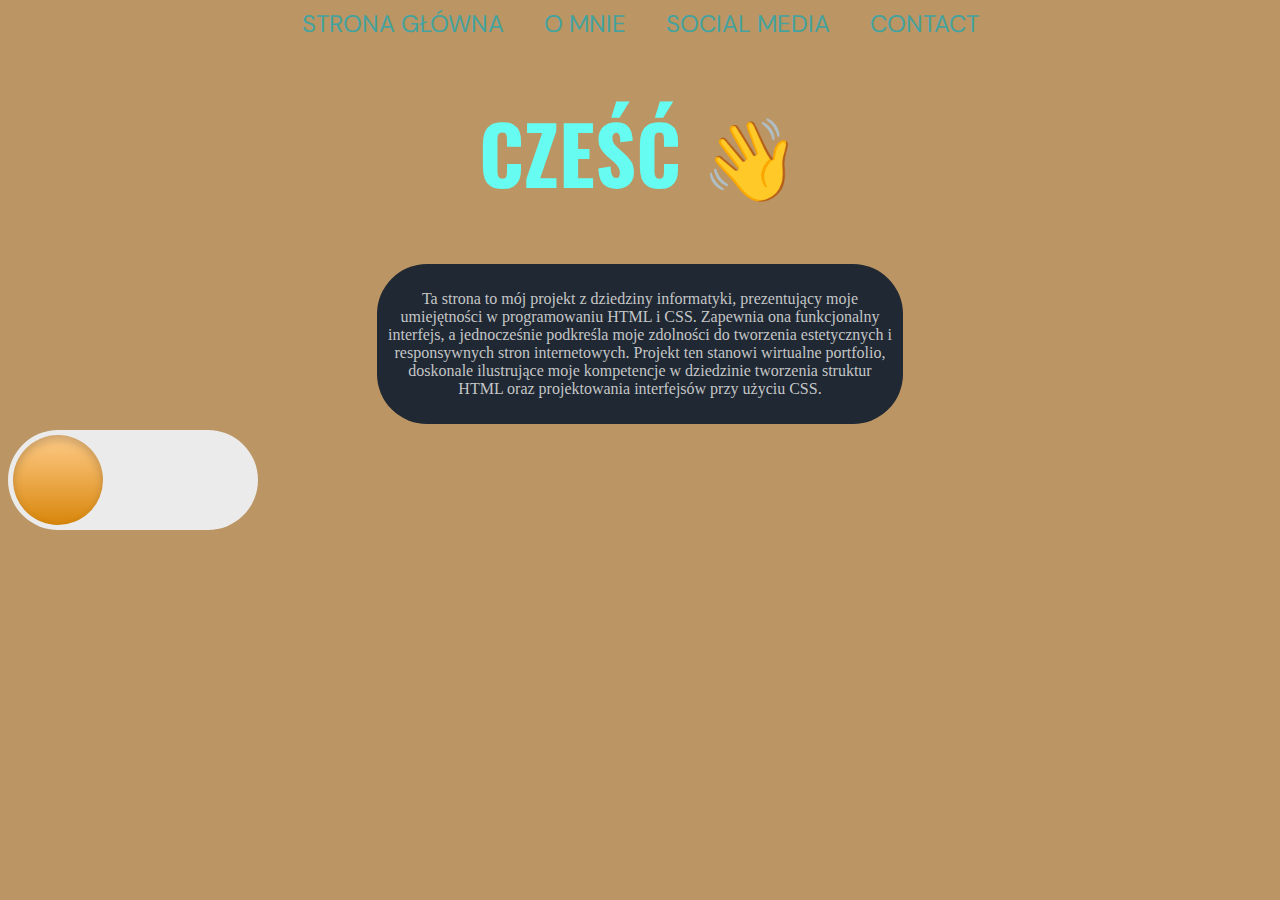
<file: index.html>
<html>
    <head>
        <link rel="stylesheet" href="style.css">
        <div>
        <link href="https://fonts.googleapis.com/css2?family=DM+Sans:opsz@9..40&family=Oswald:wght@600&family=Press+Start+2P&display=swap" rel="stylesheet">    <body style="background-color: #bb9563">        <script>
            document.addEventListener('DOMContentLoaded', function () {
              
                var checkbox = document.getElementById('darkmode-toggle');
                var body = document.getElementById('body');
        
              
                checkbox.addEventListener('change', function () {
              
                    if (checkbox.checked) {
              
                        body.style.backgroundColor = '#242424';
                    } else {
              
                        body.style.backgroundColor = '#bb9563';
                    }
                });
            });
        </script>
        
    </head>    
        <nav class="pasekhome">
            <ul>
                <li><a href="index.html">STRONA GŁÓWNA</a></li>
                <li><a href="o-mnie.html">O MNIE</a></li>
                <li><a href="social-media.html">SOCIAL MEDIA</a></li>
                <li><a href="contact.html">CONTACT</a></li>
            </ul>
        </nav>
        <main class="srodek">
            
            <h1 style="font-size: 80px;">CZEŚĆ 👋</h1>
            
            <div class="box">
        
                    <p style="text-align: center;">Ta strona to mój projekt z dziedziny informatyki, prezentujący moje umiejętności w programowaniu HTML i CSS. Zapewnia ona funkcjonalny interfejs, a jednocześnie podkreśla moje zdolności do tworzenia estetycznych i responsywnych stron internetowych. Projekt ten stanowi wirtualne portfolio, doskonale ilustrujące moje kompetencje w dziedzinie tworzenia struktur HTML oraz projektowania interfejsów przy użyciu CSS.</p>
        
            </div>
        </main>
        <input type="checkbox" id="darkmode-toggle"/>
        <label for="darkmode-toggle"></label>
        <body style="background-color: #1f2833" id="body"></body>
    </body>
</html>
</file>
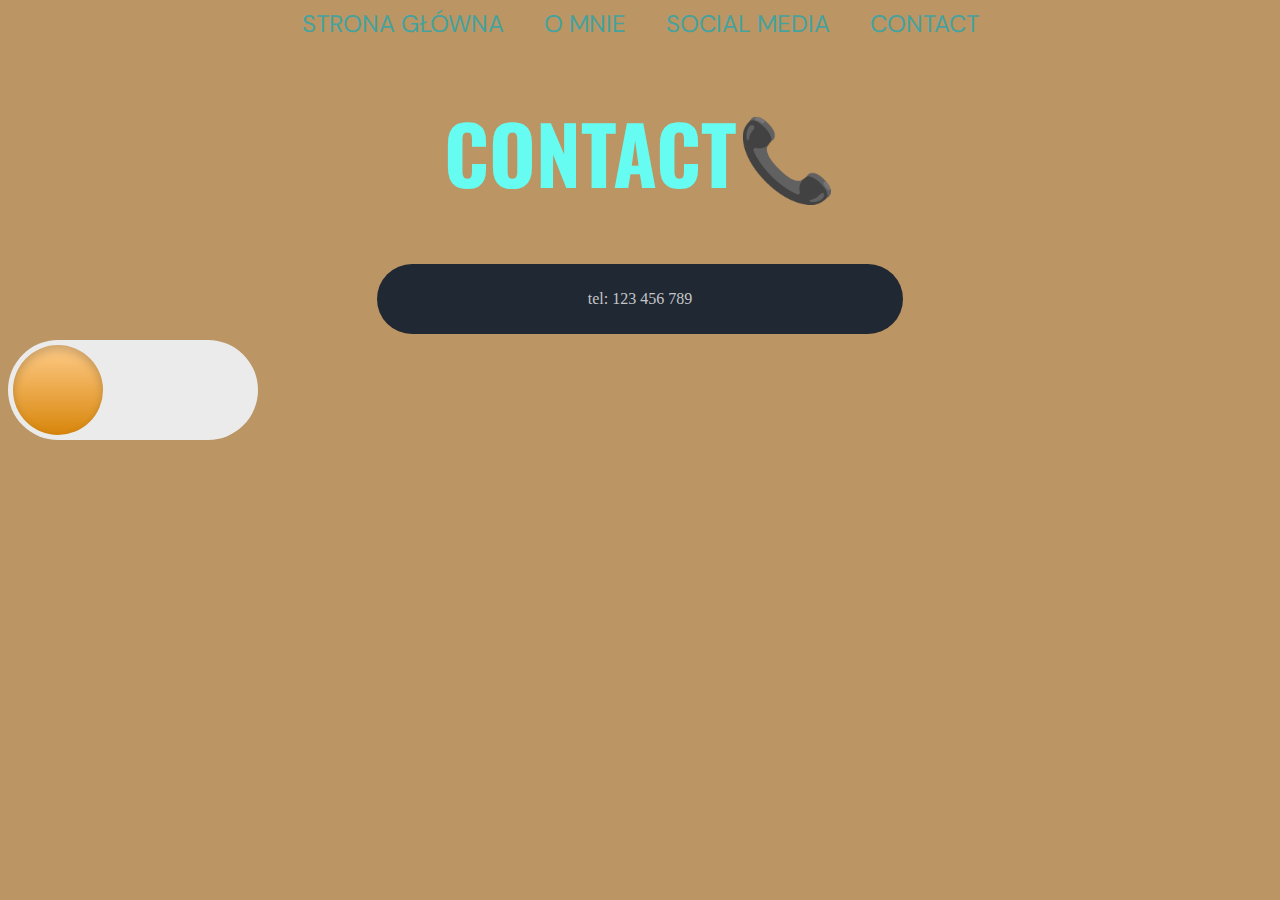
<file: contact.html>
<html>
    <head>
        <link rel="stylesheet" href="style.css">
        <link href="https://fonts.googleapis.com/css2?family=DM+Sans:opsz@9..40&family=Oswald:wght@600&family=Press+Start+2P&display=swap" rel="stylesheet">    <body style="background-color: #bb9563">
                <script>
            document.addEventListener('DOMContentLoaded', function () {
               
                var checkbox = document.getElementById('darkmode-toggle');
                var body = document.getElementById('body');
        
               
                checkbox.addEventListener('change', function () {
               
                    if (checkbox.checked) {
               
                        body.style.backgroundColor = '#242424';
                    } else {
               
                        body.style.backgroundColor = '#bb9563';
                    }
                });
            });
        </script>
    </head>    
        <nav class="pasekhome">
            <ul>
                <li><a href="index.html">STRONA GŁÓWNA</a></li>
                <li><a href="o-mnie.html">O MNIE</a></li>
                <li><a href="social-media.html">SOCIAL MEDIA</a></li>
                <li><a href="contact.html">CONTACT</a></li>
            </ul>
        </nav>
        <main class="srodek">
            
            <h1 style="font-size: 80px;">CONTACT📞</h1>
            
            <div class="box">
        
                    <p style="text-align: center;">tel: 123 456 789 

                    </p>
        
            </div>
        </main>
        <input type="checkbox" id="darkmode-toggle"/>
        <label for="darkmode-toggle"></label>
        <body style="background-color: #1f2833" id="body"></body>
    </body>
</html>
</file>
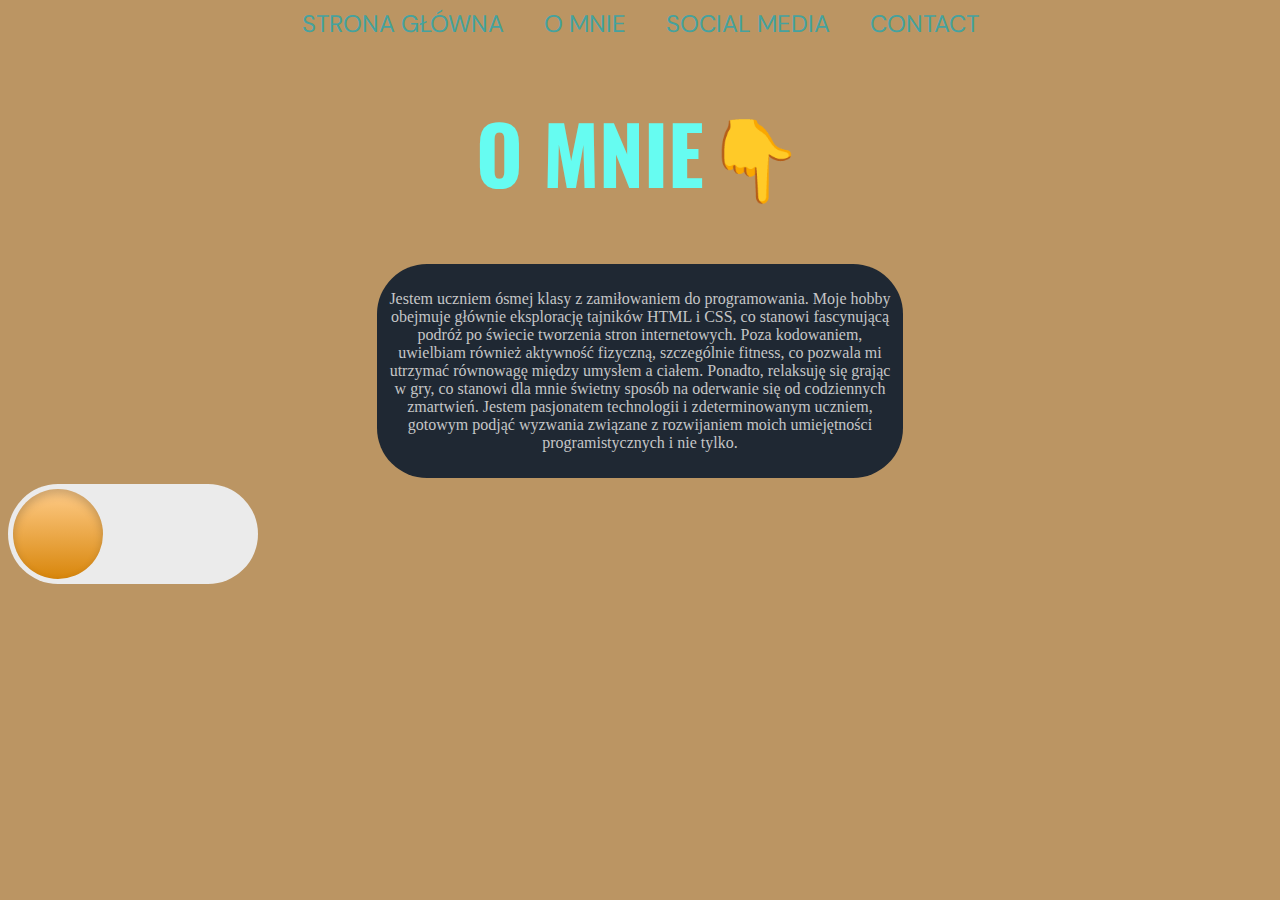
<file: o-mnie.html>
<html>
    <head>
        <link rel="stylesheet" href="style.css">
        <link href="https://fonts.googleapis.com/css2?family=DM+Sans:opsz@9..40&family=Oswald:wght@600&family=Press+Start+2P&display=swap" rel="stylesheet">    <body style="background-color: #bb9563">
            <script>
                document.addEventListener('DOMContentLoaded', function () {
                  
                    var checkbox = document.getElementById('darkmode-toggle');
                    var body = document.getElementById('body');
            
                  
                    checkbox.addEventListener('change', function () {
                  
                        if (checkbox.checked) {
                  
                            body.style.backgroundColor = '#242424';
                        } else {
                  
                            body.style.backgroundColor = '#bb9563';
                        }
                    });
                });
            </script>
        </head>
        <nav class="pasekhome">
            <ul>
                <li><a href="index.html">STRONA GŁÓWNA</a></li>
                <li><a href="o-mnie.html">O MNIE</a></li>
                <li><a href="social-media.html">SOCIAL MEDIA</a></li>
                <li><a href="contact.html">CONTACT</a></li>
            </ul>
        </nav>
        <main class="srodek">
            
            <h1 style="font-size: 80px;">O MNIE👇</h1>
            
            <div class="box">
        
                    <p style="text-align: center;">Jestem uczniem ósmej klasy z zamiłowaniem do programowania. Moje hobby obejmuje głównie eksplorację tajników HTML i CSS, co stanowi fascynującą podróż po świecie tworzenia stron internetowych. Poza kodowaniem, uwielbiam również aktywność fizyczną, szczególnie fitness, co pozwala mi utrzymać równowagę między umysłem a ciałem. Ponadto, relaksuję się grając w gry, co stanowi dla mnie świetny sposób na oderwanie się od codziennych zmartwień. Jestem pasjonatem technologii i zdeterminowanym uczniem, gotowym podjąć wyzwania związane z rozwijaniem moich umiejętności programistycznych i nie tylko.

                    </p>
        
            </div>
        </main>
        <input type="checkbox" id="darkmode-toggle"/>
        <label for="darkmode-toggle"></label>
        <body style="background-color: #1f2833" id="body"></body>
    </body>
</html>
</file>
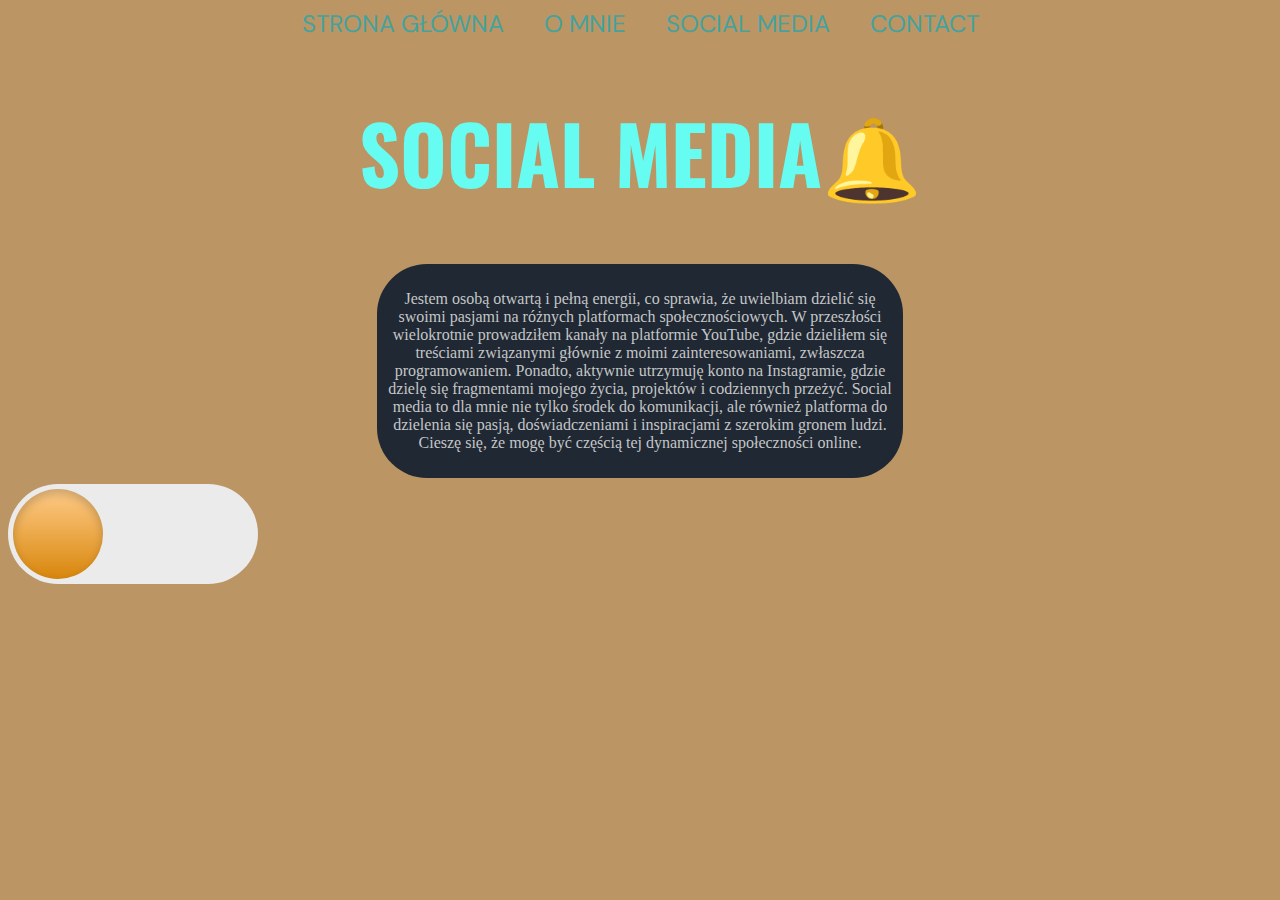
<file: social-media.html>
<html>
    <head>
        <link rel="stylesheet" href="style.css">
        <link href="https://fonts.googleapis.com/css2?family=DM+Sans:opsz@9..40&family=Oswald:wght@600&family=Press+Start+2P&display=swap" rel="stylesheet">    <body style="background-color: #bb9563">
            <script>
                document.addEventListener('DOMContentLoaded', function () {
                    
                    var checkbox = document.getElementById('darkmode-toggle');
                    var body = document.getElementById('body');
            
                        
                    checkbox.addEventListener('change', function () {
                            
                        if (checkbox.checked) {
                            
                            body.style.backgroundColor = '#242424';
                        } else {
                            
                            body.style.backgroundColor = '#bb9563';
                        }
                    });
                });
            </script>
        </head>    
        <nav class="pasekhome">
            <ul>
                <li><a href="index.html">STRONA GŁÓWNA</a></li>
                <li><a href="o-mnie.html">O MNIE</a></li>
                <li><a href="social-media.html">SOCIAL MEDIA</a></li>
                <li><a href="contact.html">CONTACT</a></li>
            </ul>
        </nav>
        <main class="srodek">
            
            <h1 style="font-size: 80px;">SOCIAL MEDIA🔔</h1>
            
            <div class="box">
        
                    <p style="text-align: center;">Jestem osobą otwartą i pełną energii, co sprawia, że uwielbiam dzielić się swoimi pasjami na różnych platformach społecznościowych. W przeszłości wielokrotnie prowadziłem kanały na platformie YouTube, gdzie dzieliłem się treściami związanymi głównie z moimi zainteresowaniami, zwłaszcza programowaniem. Ponadto, aktywnie utrzymuję konto na Instagramie, gdzie dzielę się fragmentami mojego życia, projektów i codziennych przeżyć. Social media to dla mnie nie tylko środek do komunikacji, ale również platforma do dzielenia się pasją, doświadczeniami i inspiracjami z szerokim gronem ludzi. Cieszę się, że mogę być częścią tej dynamicznej społeczności online.

                    </p>
        
            </div>
        </main>
        <input type="checkbox" id="darkmode-toggle"/>
        <label for="darkmode-toggle"></label>
        <body style="background-color: #1f2833" id="body"></body>
    </body>
</html>
</file>
<file: style.css>
h1{
    text-align: center;
    color: #66fcf1;
    font-family: Oswald;
}
.pasekhome ul{    
    list-style-type: none;
    background-color: "";
    padding: 0px;
    margin: 0px;
    display: flex;
    flex-direction: row;
    justify-content:center;
    gap: 40px;
}

.pasekhome a{
    color: #45a29e;
    text-decoration: none;
    font-size:x-large;
    font-family: "dm sans";
    transition: color 0.3s ease;
}

.pasekhome a:hover {
    color: #66fcf1;
}
.box {
    width: 40%;
    padding: 10px;
    border: 0px solid gray;
    margin: 0px;
    background: #1f2833;
    border-radius: 50px;
}
p{
    color:#c5c6c7;
}
.srodek {
    display:flex;
    flex-direction: column;
    align-items: center;
    justify-content: center;
}
label{
    width: 250px;
    height: 100px;
    position: relative;
    display: block;
    background: #ebebeb;
    border-radius: 200px;
    box-shadow: inset 0px 5px 15px rgba(0, 0, 0, 0.4), inset 0px -5px 15px rgba(255,255,255, o.4);
    cursor: pointer;
    transition: 0.3s;
}
label:after{
    content: "";
    width: 90px;
    height: 90px;
    position: absolute;
    top:5px;
    left:5px;
    background:linear-gradient(180deg,#ffcc89,#d8860b);
    border-radius: 180px;
    box-shadow: inset 0px 5px 10px rgba(0, 0, 0, 0.2);
    transition: 0.3s;
}
input{
    width: 0;
    height: 0;
    visibility: hidden;
}
input:checked + label {
    background-color: #ebebeb;
}
input:checked + label:after
{
    left: 245px;
    transform: translateX(-100%);
    background: linear-gradient(180deg, #777, #3a3a3a);
}
label:active:after{
    width: 130px;
}
</file>
